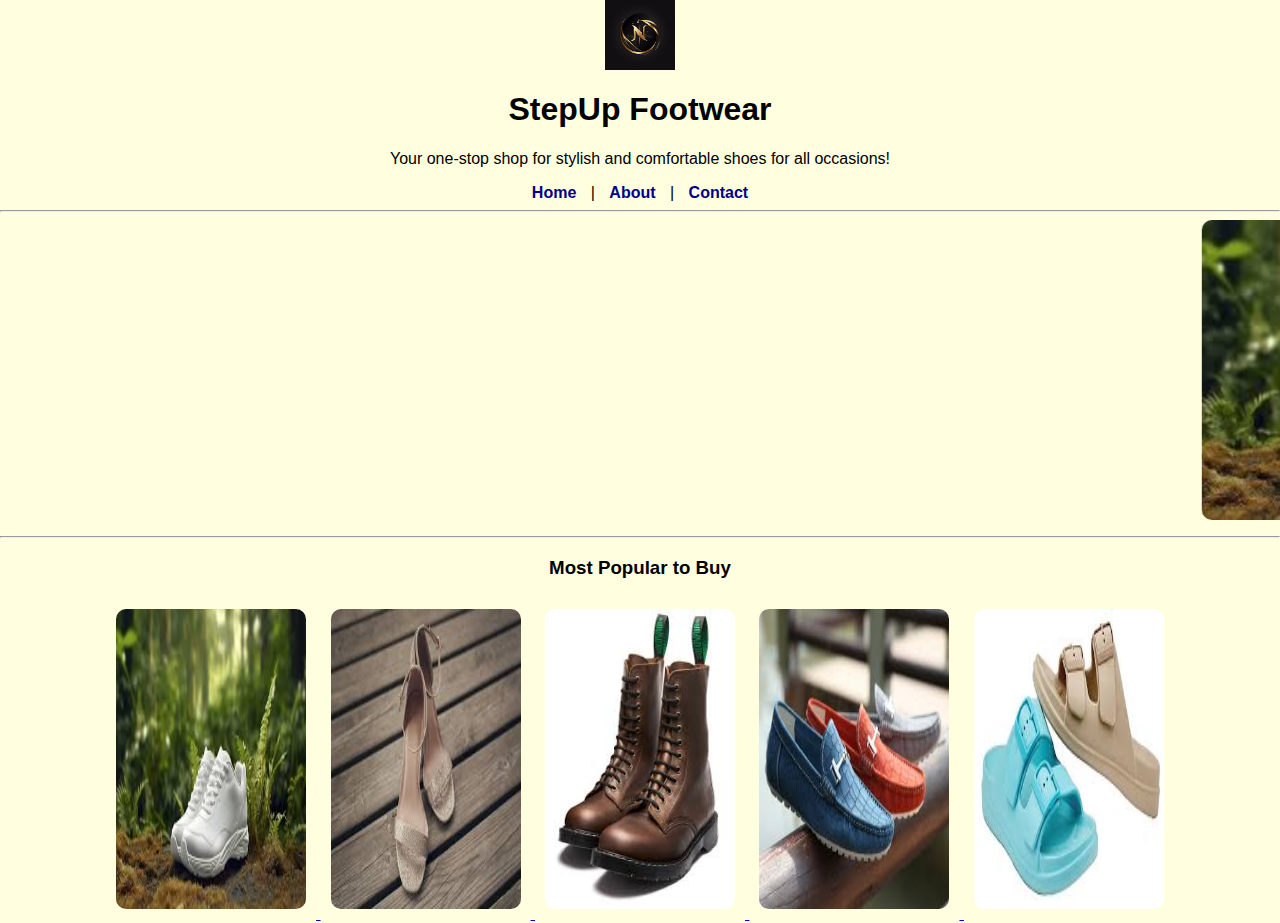
<file: index.html>
<!DOCTYPE html>
<html lang="en">

<head>
  <meta charset="UTF-8">
  <meta name="viewport" content="width=device-width, initial-scale=1.0">
  <title>StepUp Footwear</title>
  <!-- Link to external CSS file -->
  <link rel="stylesheet" href="style.css">
</head>

<body>
  <header>
    <img src="Images/img6.jfif" alt="Logo" width="70" height="70">
    <h1>StepUp Footwear</h1>
    <p>Your one-stop shop for stylish and comfortable shoes for all occasions!</p>
  </header>

  <nav>
    <a href="index2.html">Home</a> |
    <a href="about.html">About</a> |
    <a href="contact.html">Contact</a>
  </nav>

  <hr>

  <marquee behavior="scroll" direction="left" scrollamount="10">
    <img src="Images/img1.jfif" width="450" height="300" alt="Shoe 1">
    <img src="Images/img4.jfif" width="450" height="300" alt="Shoe 2">
    <img src="Images/img5.jfif" width="450" height="300" alt="Shoe 3">
  </marquee>

  <hr>

  <h3>Most Popular to Buy</h3>
  <div class="popular">
    <!-- Each image links to a description page in the same tab -->
    <a href="shoe1.html">
      <img src="Images/img1.jfif" alt="Shoe 1">
    </a>
    <a href="shoe2.html">
      <img src="Images/img4.jfif" alt="Shoe 2">
    </a>
    <a href="shoe3.html">
      <img src="Images/img5.jfif" alt="Shoe 3">
    </a>
    <a href="shoe4.html">
      <img src="Images/img2.jfif" alt="Shoe 4">
    </a>
    <a href="shoe5.html">
      <img src="Images/img3.jfif" alt="Shoe 5">
    </a>
  </div>
</body>

</html>
</file>
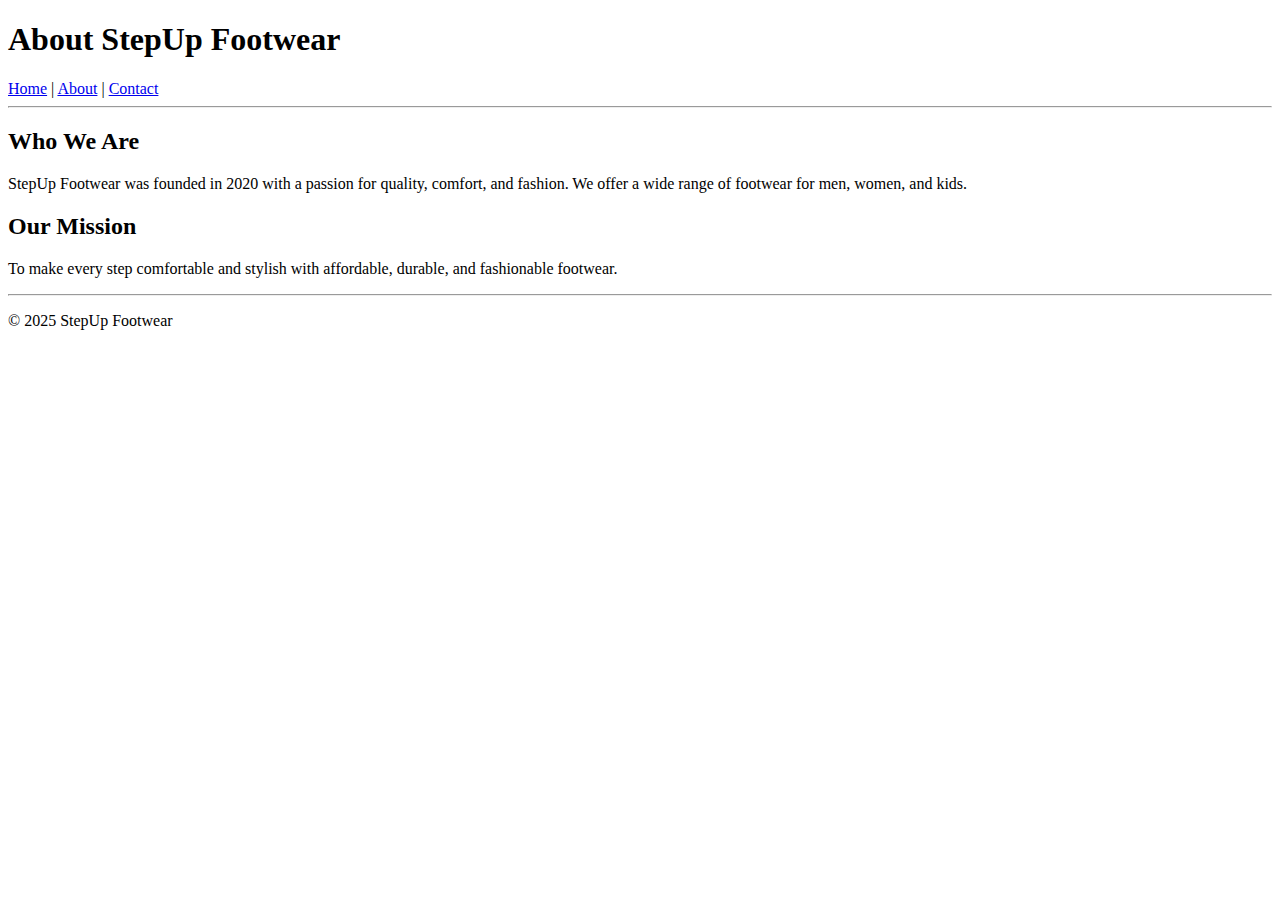
<file: about.html>
<!DOCTYPE html>
<html lang="en">

<head>
  <meta charset="UTF-8">
  <meta name="viewport" content="width=device-width, initial-scale=1.0">
  <title>About | StepUp Footwear</title>
</head>

<body>

  <header>
    <h1>About StepUp Footwear</h1>
    <nav>
      <a href="index2.html">Home</a> |
      <a href="about.html">About</a> |
      <a href="contact.html">Contact</a>
    </nav>
    <hr>
  </header>

  <section>
    <h2>Who We Are</h2>
    <p>StepUp Footwear was founded in 2020 with a passion for quality, comfort, and fashion. We offer a wide range of
      footwear for men, women, and kids.</p>
  </section>

  <section>
    <h2>Our Mission</h2>
    <p>To make every step comfortable and stylish with affordable, durable, and fashionable footwear.</p>
  </section>

  <footer>
    <hr>
    <p>© 2025 StepUp Footwear</p>
  </footer>

</body>

</html>
</file>
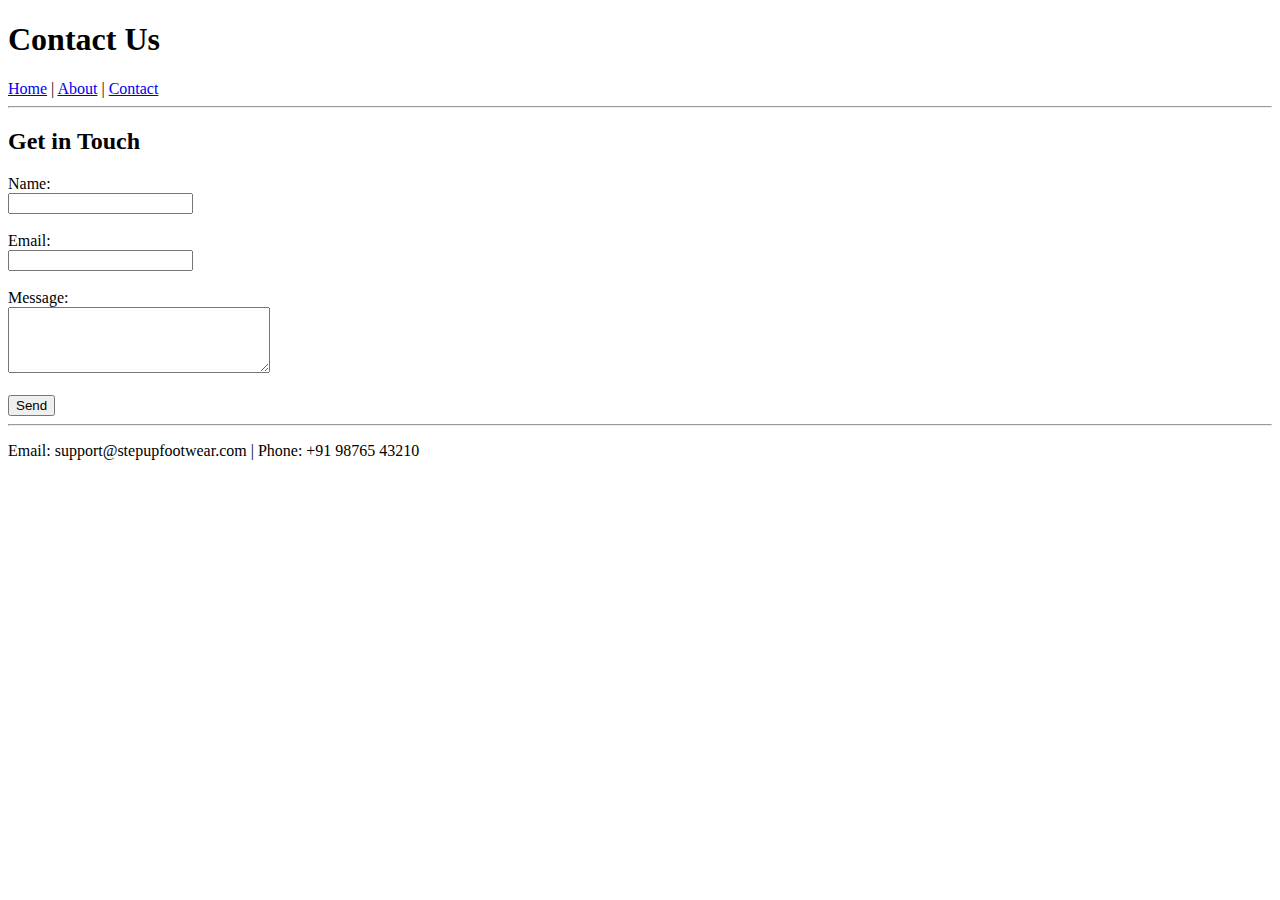
<file: contact.html>
<!DOCTYPE html>
<html lang="en">

<head>
  <meta charset="UTF-8">
  <meta name="viewport" content="width=device-width, initial-scale=1.0">
  <title>Contact | StepUp Footwear</title>
</head>

<body>

  <header>
    <h1>Contact Us</h1>
    <nav>
      <a href="index2.html">Home</a> |
      <a href="about.html">About</a> |
      <a href="contact.html">Contact</a>
    </nav>
    <hr>
  </header>

  <section>
    <h2>Get in Touch</h2>
    <form>
      <label for="name">Name:</label><br>
      <input type="text" id="name" name="name"><br><br>

      <label for="email">Email:</label><br>
      <input type="email" id="email" name="email"><br><br>

      <label for="message">Message:</label><br>
      <textarea id="message" name="message" rows="4" cols="30"></textarea><br><br>

      <input type="submit" value="Send">
    </form>
  </section>

  <footer>
    <hr>
    <p>Email: support@stepupfootwear.com | Phone: +91 98765 43210</p>
  </footer>

</body>

</html>
</file>
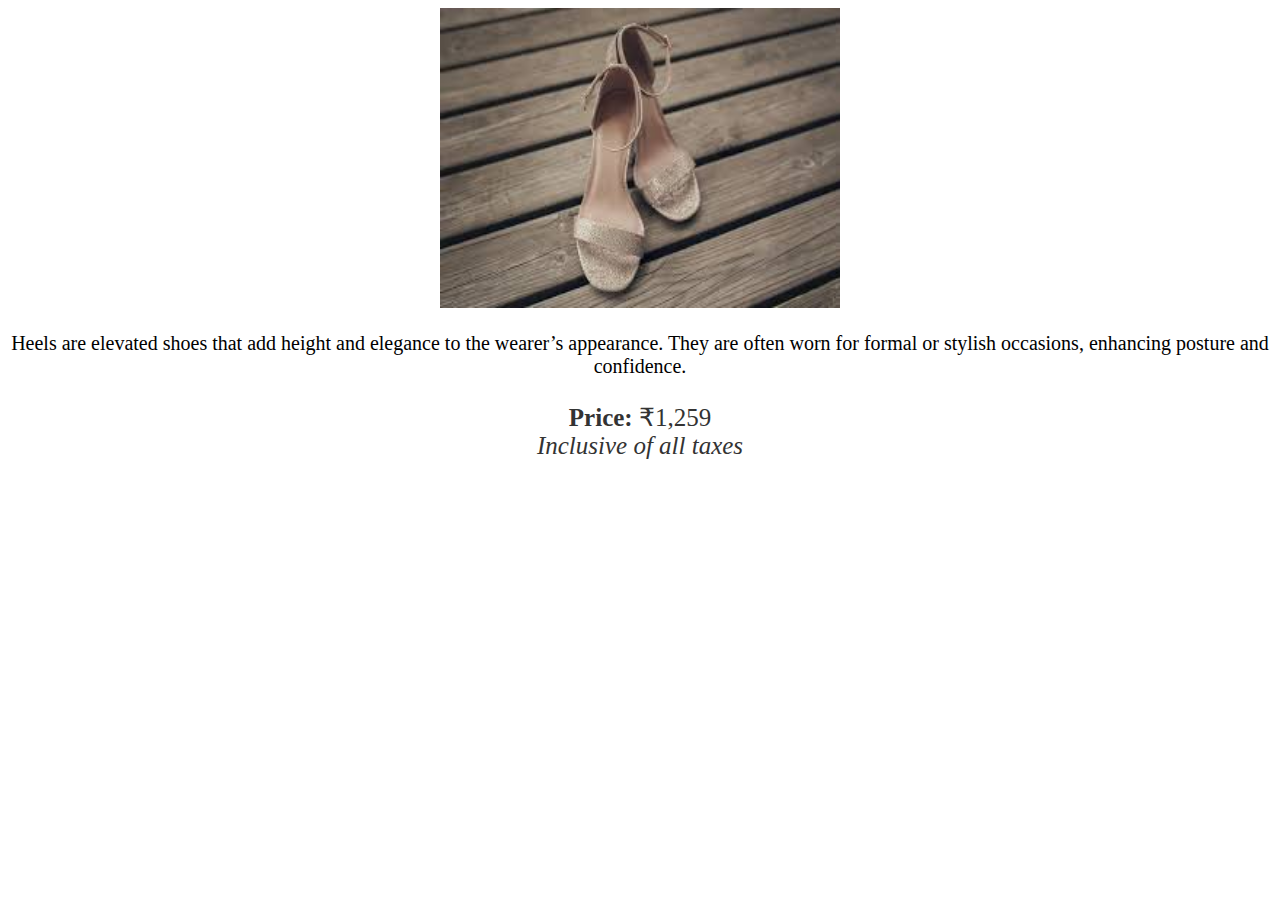
<file: shoe2.html>
<!DOCTYPE html>
<html lang="en">

<head>
  <meta charset="UTF-8">
  <meta name="viewport" content="width=device-width, initial-scale=1.0">
  <title>Heels</title>
</head>

<body align="center">
  <img src="Images/img4.jfif" alt="" width="400" height="300">
  <p style="font-size:20px;">Heels are elevated shoes that add height and elegance to the wearer’s appearance. They are often worn for formal or stylish occasions, enhancing posture and confidence.</p>


  <p style="font-size:25px; color:#333;">
    <strong>Price:</strong> ₹1,259<br>
    <em>Inclusive of all taxes</em>

  </p>

</html>
</file>
<file: style.css>
/* General styles */
body {
  background-color: lightyellow;
  font-family: Arial, sans-serif;
  margin: 0;
  padding: 0;
  text-align: center;
}

header img {
  vertical-align: middle;
}

nav a {
  text-decoration: none;
  color: darkblue;
  margin: 0 10px;
  font-weight: bold;
}

nav a:hover {
  color: darkred;
}

marquee img {
  margin: 0 10px;
  border-radius: 10px;
}

/* Popular shoes section */
.popular {
  margin-top: 20px;
}

.popular img {
  width: 190px;
  height: 300px;
  margin: 10px;
  border-radius: 10px;
  transition: transform 0.3s, box-shadow 0.3s;
  cursor: pointer;
}

.popular img:hover {
  transform: scale(1.1);
  box-shadow: 0px 5px 15px rgba(0, 0, 0, 0.3);
}
</file>
